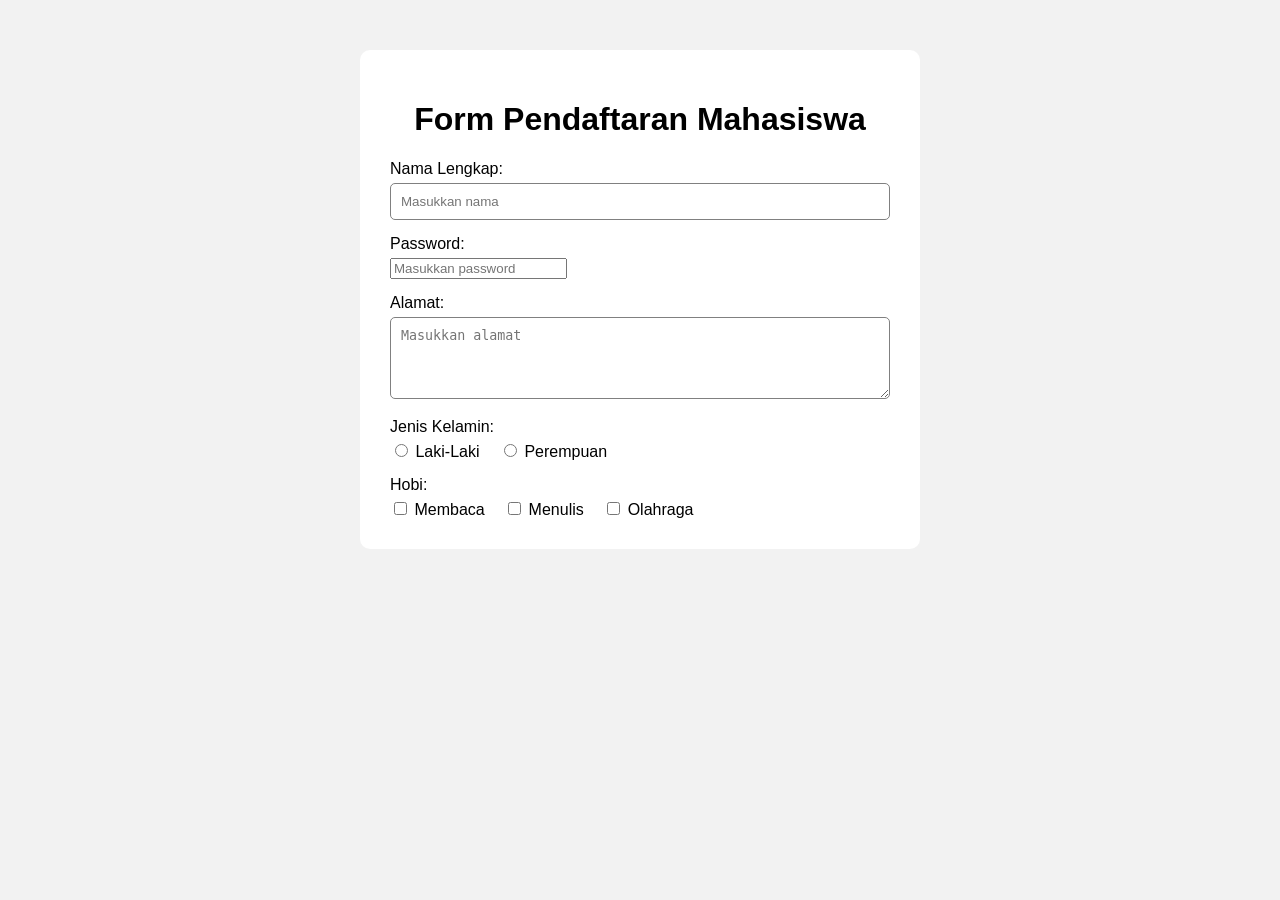
<file: index.html>
<!DOCTYPE html>
<html>
    <head>
        <title>Form Pendaftaran Mahasiswa</title>
        
        <!--Menghubungkan HTML dengan CSS -->
        <link rel="stylesheet" href="form.css">
    </head>

    <body>
        <div class="form-container">
            <h1>Form Pendaftaran Mahasiswa</h1>

            <form>

                <!-- TEXT-->
                 <label for="nama">Nama Lengkap:</label>
                 <input type="text" id="nama" name="nama" placeholder="Masukkan nama">

                 <!--PASSWORD-->
                 <label for="password">Password:</label>
                 <input type="password" id="password" name="password" placeholder="Masukkan password">

                 <!--TEXTAREA-->
                 <label for="alamat">Alamat:</label>
                 <textarea id="alamat" name="alamat" rows="4" placeholder="Masukkan alamat"></textarea>

                 <!--RADIO BUTTONS-->
                 <label>Jenis Kelamin:</label>
                 
                 <div class="radio-grup">
                    <input type="radio" id="laki" name="gender" value="Laki-Laki">
                    <label for="laki">Laki-Laki</label>

                    <input type="radio" id="perempuan" name="gender" value="Perempuan">
                    <label for="perempuan">Perempuan</label>
                    </div>

                    <!--CHECKBOX-->
                    <label>Hobi:</label>

                    <div class="checkbox-grup">
                        <input type="checkbox" id="membaca" name="hobi" value="Membaca">
                        <label for="membaca">Membaca</label>

                        <input type="checkbox" id="menulis" name="hobi" value="Menulis">
                        <label for="menulis">Menulis</label>

                        <input type="checkbox" id="olahraga" name="hobi" value="Olahraga">
                        <label for="olahraga">Olahraga</label>
                    </div>

            </form>
       
        
    </body>
</html>
</file>
<file: form.css>
body {
    font-family: Arial, sans-serif;
    background-color: #f2f2f2;
}

.form-container {
    width: 500px;
    margin: 50px auto;
    background-color: white;
    padding: 30px;
    border-radius: 10px;
}

h1 {
    text-align: center;
}

label {
    display: block;
    margin-top: 15px;
    margin-bottom: 5px;
}

input[type="text"],
input [type="password"],
textarea,
select {
    width: 100%;
    padding: 10px;
    border: 1px solid gray;
    border-radius: 5px;
    box-sizing: border-box;
}

.radio-grup label,
.checkbox-grup label {
    display: inline;
    margin-right: 15px;
}

input[type="submit"] {
    width: 100%;
    margin-top: 25px;
    padding: 12px;
    border: none;
    border-radius: 5px;
    background-color: #333;
    color: white;
    cursor: pointer;
}

input[type="submit"]:hover {
    background-color: #555;
}
</file>
